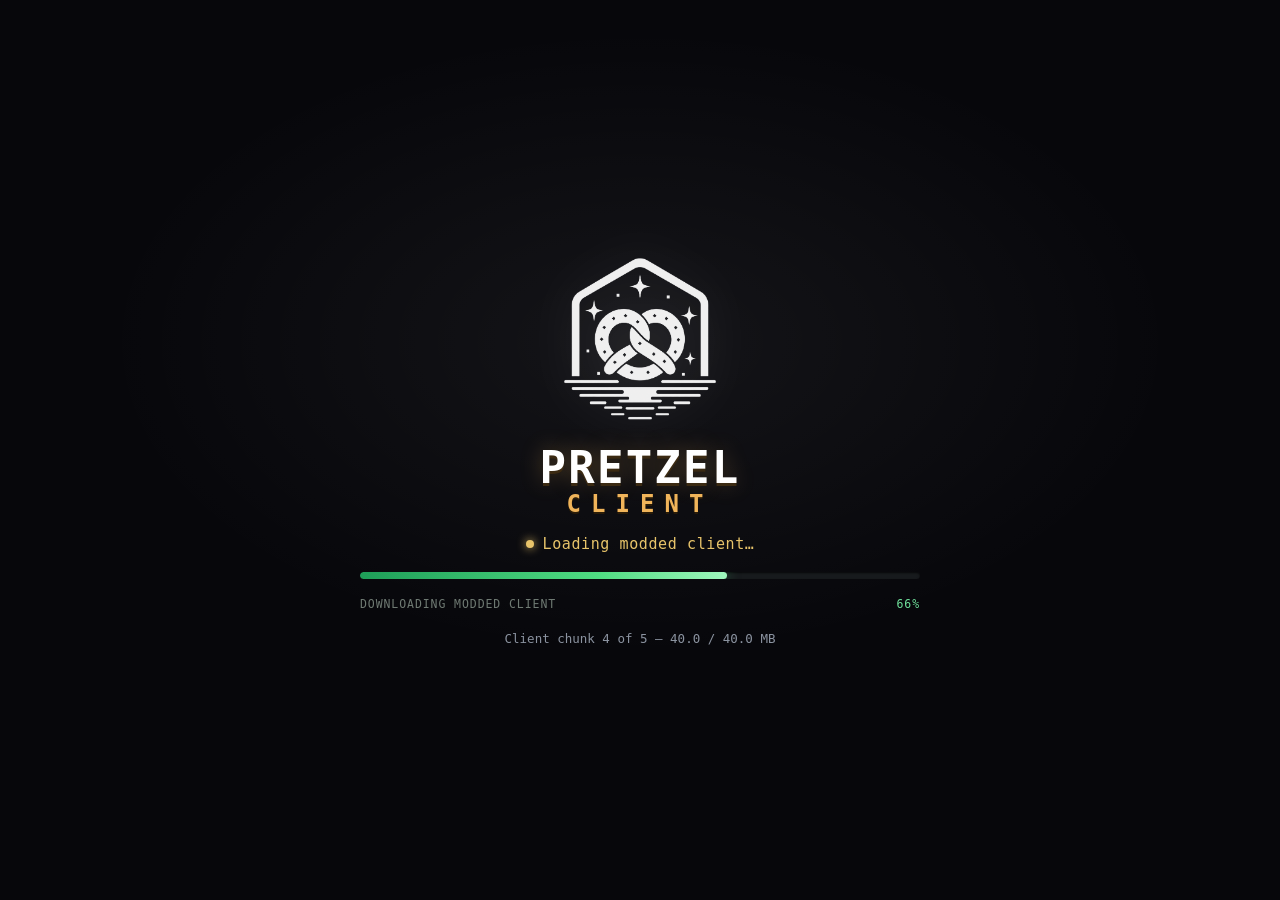
<file: pretzel-client/client.html>
<!DOCTYPE html>
<html lang="en">
<head>
<meta charset="utf-8">
<meta name="viewport" content="width=device-width, initial-scale=1">
<title>Pretzel Client — Modded Build</title>
<link rel="icon" type="image/webp" href="/assets/logos/app-icon.webp">
<meta name="theme-color" content="#F2B84B">
<meta name="description" content="Pretzel Client - the browser Minecraft 1.21.11 client.">
<meta property="og:type" content="website">
<meta property="og:site_name" content="Pretzel Client">
<meta property="og:title" content="Pretzel Client - Modded 1.21.11">
<meta property="og:description" content="Play Minecraft 1.21.11 in the browser, straight from the Pretzel launchpad.">
<meta property="og:url" content="https://drpretzell.github.io/pretzel-client/client.html">
<meta property="og:image" content="https://drpretzell.github.io/assets/logos/app-icon.webp">
<meta name="twitter:card" content="summary_large_image">
<style>
html, body { margin: 0; padding: 0; height: 100%; background: #07070b; color: #e8e8ee; overflow: hidden; font-family: ui-monospace, "Cascadia Mono", Consolas, monospace; }
#gameCanvas { display: none; width: 100vw; height: 100vh; }
body.playing #gameCanvas { display: block; }
body.playing #boot { display: none; }
#boot { height: 100%; display: flex; flex-direction: column; align-items: center; justify-content: center; gap: 18px; padding: 24px; box-sizing: border-box;
  background: radial-gradient(60% 50% at 50% 38%, rgba(255,255,255,.055), transparent 70%), #07070b; }
#logo { width: clamp(120px, 18vw, 190px); height: auto; opacity: .95; filter: drop-shadow(0 0 26px rgba(255,255,255,.12)); }
.wordmark { display: flex; flex-direction: column; align-items: center; gap: 2px; line-height: 1; letter-spacing: .14em; text-transform: uppercase; }
.wordmark .l1 { font-size: clamp(26px, 4.4vw, 44px); font-weight: 800; color: #fff; text-shadow: 0 3px 0 #3b2a12, 0 0 22px rgba(255,190,90,.28); }
.wordmark .l2 { font-size: clamp(16px, 2.3vw, 24px); font-weight: 700; letter-spacing: .42em; color: #f0b45a; text-shadow: 0 2px 0 #2a1c08; }
#status { display: flex; align-items: center; gap: 9px; font-size: 15px; letter-spacing: .04em; min-height: 20px; color: #e8c46a; }
#status .dot { width: 8px; height: 8px; border-radius: 50%; background: currentColor; box-shadow: 0 0 10px currentColor; animation: pulse 1.3s ease-in-out infinite; }
#status.is-ready { color: #4fdc82; } #status.is-ready .dot { animation: none; }
#status.is-offline { color: #ff5a5a; } #status.is-offline .dot { animation: none; }
@keyframes pulse { 0%, 100% { opacity: 1; } 50% { opacity: .28; } }
.bar { position: relative; width: min(560px, 74vw); height: 7px; border-radius: 4px; background: #171a1d; box-shadow: inset 0 1px 2px rgba(0,0,0,.7); overflow: hidden; }
.bar > i { display: block; height: 100%; width: 0%; border-radius: 4px; background: linear-gradient(90deg, #1e9e58, #4fdc82 65%, #9ff7bd); box-shadow: 0 0 14px rgba(79,220,130,.55); transition: width .18s linear; }
.barrow { width: min(560px, 74vw); display: flex; align-items: center; justify-content: space-between; gap: 14px; font-size: 11.5px; letter-spacing: .08em; color: #6f7a73; text-transform: uppercase; }
#pct { color: #6fe09b; font-variant-numeric: tabular-nums; }
#phase { min-height: 34px; font-size: 12.5px; color: #8b93a0; text-align: center; max-width: 72ch; line-height: 1.55; }
#phase b { color: #c9d1da; font-weight: 600; }
#retry { display: none; margin-top: 2px; padding: 8px 18px; border: 1px solid #3a3f46; border-radius: 6px; background: #14161a; color: #d7dde4; font: inherit; font-size: 12.5px; letter-spacing: .06em; cursor: pointer; }
#retry:hover { border-color: #4fdc82; color: #9ff7bd; }
#errDetail { display: none; width: min(760px, 86vw); max-height: 32vh; overflow: auto; margin: 0; padding: 12px 14px; border: 1px solid #4a2020; border-radius: 6px; background: #150f0f; color: #ffb4b4; font-size: 11.5px; line-height: 1.5; white-space: pre-wrap; word-break: break-word; text-align: left; }
#tip { position: fixed; left: 0; right: 0; bottom: 22px; text-align: center; font-size: 12.5px; color: #6a6a78; padding: 0 24px; }
#tip b { color: #c9a15a; font-weight: 600; }
</style>
</head>
<body>
<div id="boot">
  <img id="logo" src="/pretzel-logo.png?v=20261105a" alt="Pretzel Client">
  <div class="wordmark"><span class="l1">Pretzel</span><span class="l2">Client</span></div>
  <div id="status"><span class="dot"></span><span id="statusText">Loading modded client…</span></div>
  <div class="bar"><i id="fill"></i></div>
  <div class="barrow"><span id="phaseLabel">Modded client</span><span id="pct">0%</span></div>
  <div id="phase">The launcher now boots the modded client. The vanilla prebuilt is not used.</div>
  <button id="retry" type="button">Retry</button>
  <pre id="errDetail"></pre>
</div>
<canvas id="gameCanvas" width="1280" height="720"></canvas>
<script src="/launcher/pixel-icons.js?v=20261122d"></script>
<script src="/launcher/mod-storage.js?v=20261122d"></script>
<script src="/launcher/socials.js?v=20261122f"></script>
<script src="/launcher/messages.js?v=20261122d"></script>
<script src="hub.js?v=20261122g"></script>
<script src="client-loader.js?v=local-20261126"></script>
</body>
</html>
</file>
